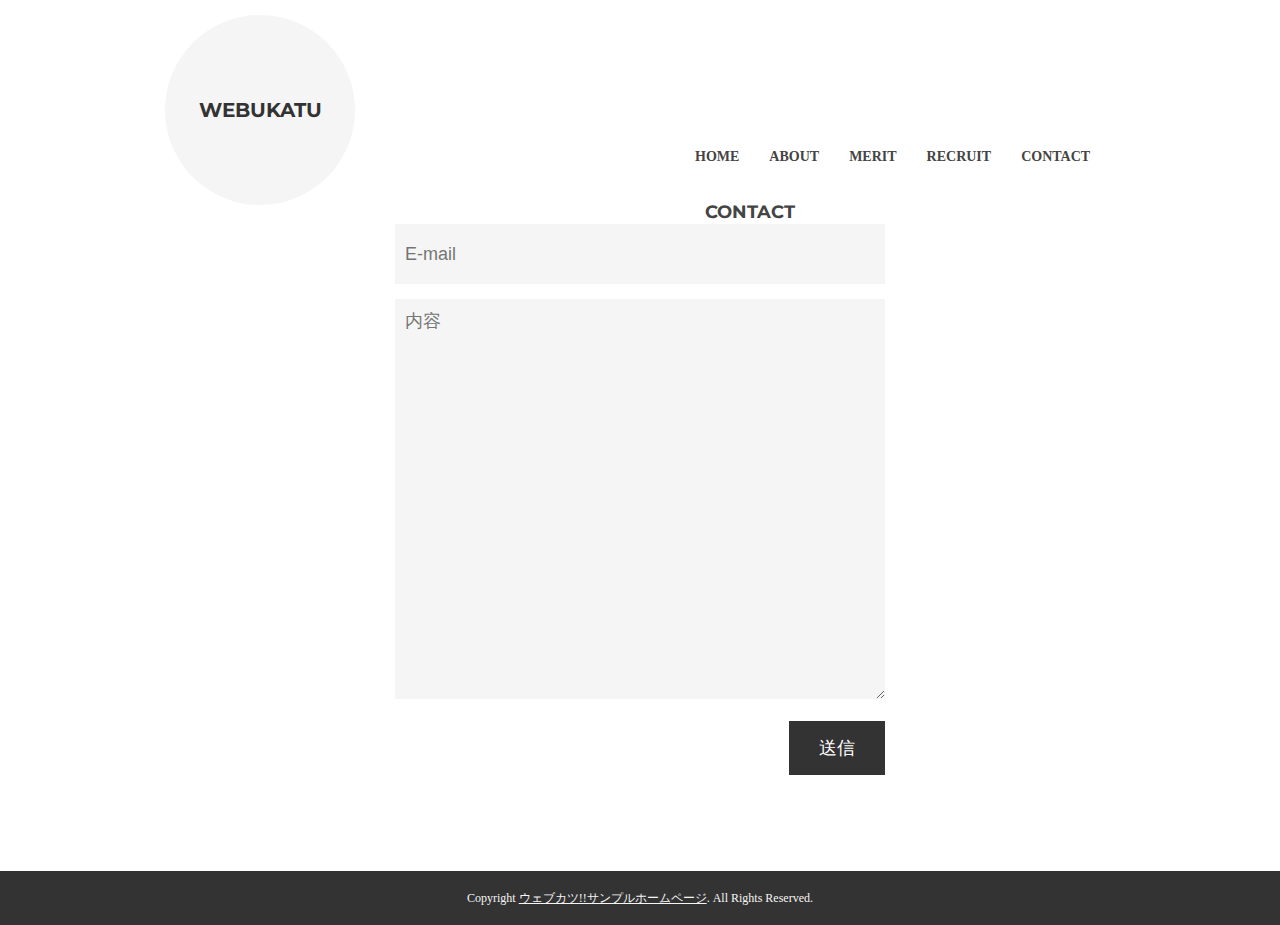
<file: contact.html>
<!DOCTYPE html>
<html lang="ja">

<head>
    <meta charset="utf-8">
    <title>サンプルホームページ</title>
    <link rel="stylesheet" type="text/css" href="css/style.css">
    <link href='http://fonts.googleapis.com/css?family=Montserrat:400,700' rel='stylesheet' type='text/css'>
</head>

<body>
    <header class="site-width">
        <h1><a href="index.html">WEBUKATU</a></h1>
        <nav id="top-nav">
            <ul>
                <li><a href="index.html">HOME</a></li>
                <li><a href="#about">ABOUT</a></li>
                <li><a href="#merit">MERIT</a></li>
                <li><a href="#recruit">RECRUIT</a></li>
                <li><a href="contact.html">CONTACT</a></li>
            </ul>
        </nav>
    </header>
    <div id="main">

        <!-- Contact -->
        <section id="contact" class="site-width">
            <h1 class="title">CONTACT</h1>
            <form>
                <input type="text" placeholder="E-mail" name="email"><br />
                <textarea cols="100" rows="10" placeholder="内容" name="comment"></textarea><br />
                <input type="submit" name="submit" value="送信">
            </form>
        </section>

    </div>
    <footer>
        Copyright <a href="http://webukatu.com/">ウェブカツ!!サンプルホームページ</a>. All Rights Reserved.
    </footer>
</body>

</html>
</file>
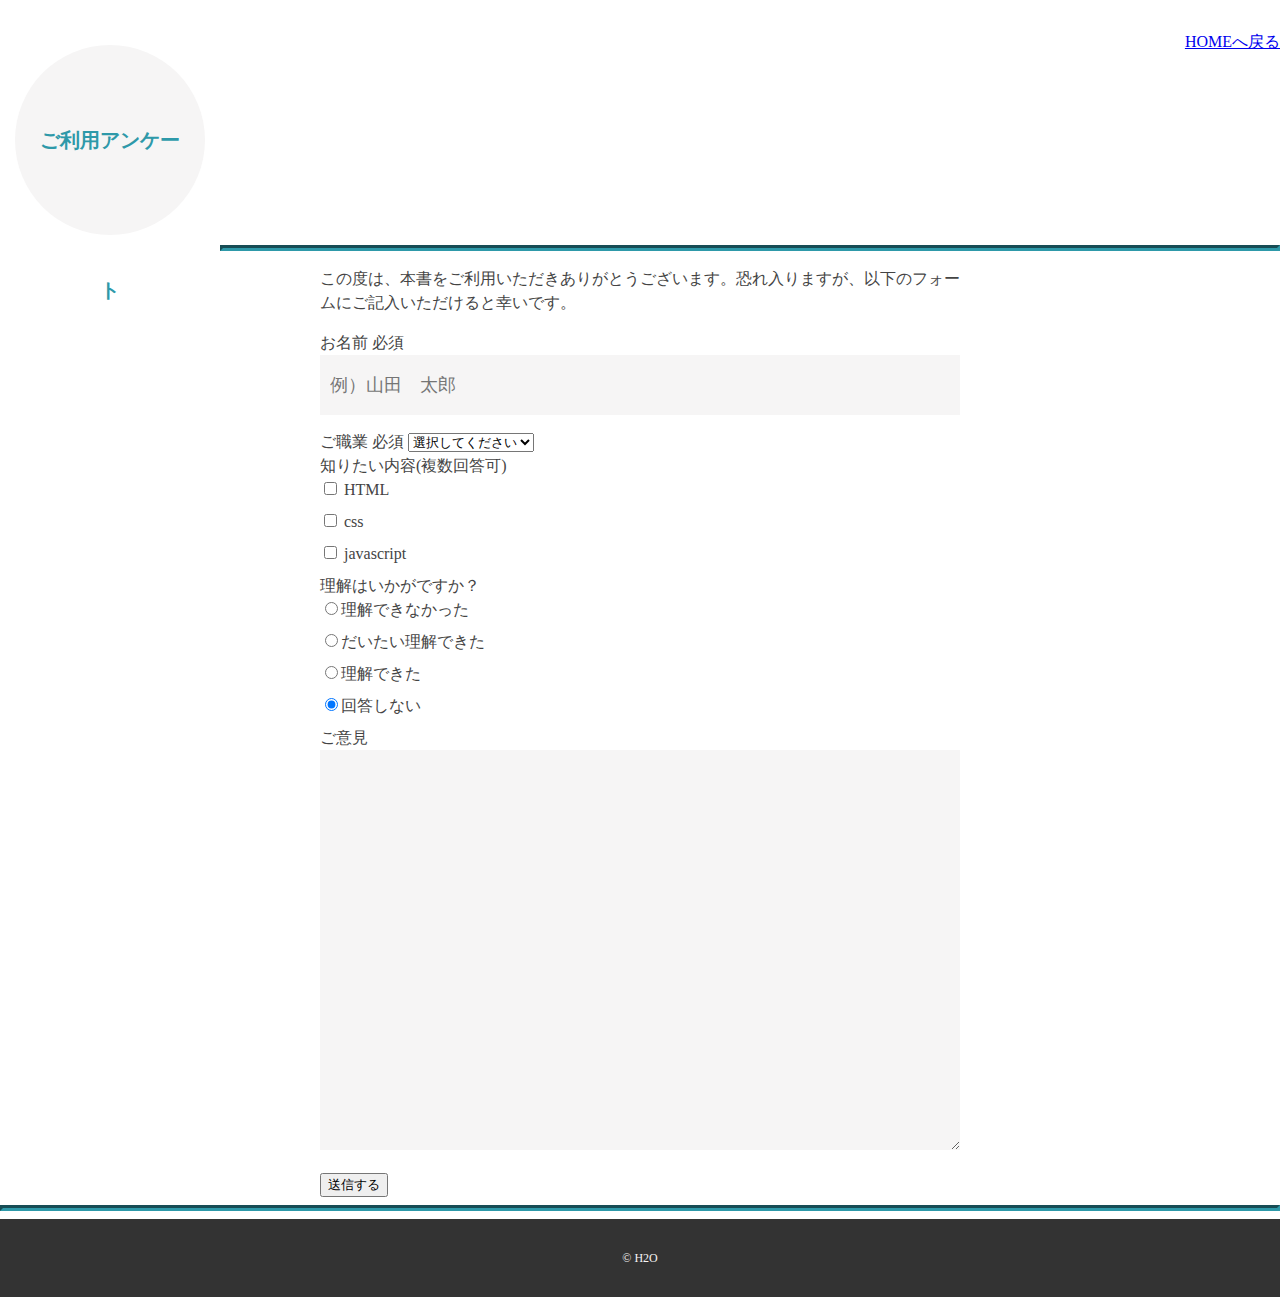
<file: info.html>
<!DOCTYPE html>
<html>

<head>
    <meta charset="UTF-8">
    <meta name="viewport" content="width=device-width, initial-scale=1.0">
    <link rel="stylesheet" href="https://stackpath.bootstrapcdn.com/bootstrap/4.5.0/css/bootstrap.min.css"
        integrity="sha384-9aIt2nRpC12Uk9gS9baDl411NQApFmC26EwAOH8WgZl5MYYxFfc+NcPb1dKGj7Sk" crossorigin="anonymous">
    <link rel="stylesheet" href="css/style.css">

    <title>ご利用アンケート</title>
</head>

<body>
    <div class="container">
        <header>
            <div class="row">
                <div class="col-sm-6">
                    <h1>ご利用アンケート</h1>
                </div>
                <div class="col-sm-6 align-right">
                    <a href="/">HOMEへ戻る</a>
                </div>
            </div>
        </header>
    </div>

    <hr>
    <div class="container">
        <form action="https://book.h2o-space.com/html/form.php" method="post" class="row">
            <div class="col-sm-8 offset-sm-2">
                <p>この度は、本書をご利用いただきありがとうございます。恐れ入りますが、以下のフォームにご記入いただけると幸いです。</p>

                <div class="form-group">
                    <label for="name">お名前 <span class="badge badge-danger">
                            必須</span></label>
                    <input type="text" id="name" name="name" class="form-control" placeholder="例）山田　太郎">
                </div>
                <div class="form-group">
                    <label for="job">ご職業 <span class="badge badge-danger">
                            必須</span></label>
                    <select name="job" id="job" class="form-control">
                        <option value="">選択してください</option>
                        <option value="会社員">会社員</option>
                        <option value="学生">学生</option>
                        <option value="その他">その他</option>
                    </select>
                </div>
                <div class="form-group">
                    <label>知りたい内容(複数回答可)</label>
                    <div class="checkbox">
                        <label>
                            <input type="checkbox" name="q1" value="html">
                            HTML
                        </label>
                    </div>
                    <div class="checkbox">
                        <label>
                            <input type="checkbox" name="q1" value="css">
                            css
                        </label>
                    </div>
                    <div class="checkbox">
                        <label>
                            <input type="checkbox" name="q1" value="javascript">
                            javascript
                        </label>
                    </div>
                </div>
                <div class="form-group">
                    <label>理解はいかがですか？</label>
                    <div>
                        <label class="radio-inline">

                            <input type="radio" name="q2" value="1">理解できなかった</label>
                    </div>
                    <div>
                        <label class="radio-inline">

                            <input type="radio" name="q2" value="2">だいたい理解できた</label>
                    </div>
                    <div>
                        <label class="radio-inline">

                            <input type="radio" name="q2" value="3">理解できた</label>
                    </div>
                    <div>
                        <label class="radio-inline">

                            <input type="radio" name="q2" value="4" checked>回答しない</label>
                    </div>
                </div>
                <div class="form-group">
                    <label for="message">ご意見</label>
                    <textarea name="message" rows="10" class="form-control"></textarea>
                </div>
                <button type="submit" class="btn btn-primary">送信する</button>
            </div>
    </div>

    </form>
    </div>
    <hr>

    <div class=" container">
        <footer>
            <p>&COPY; H2O</p>
        </footer>
    </div>
</body>

</html>
</file>
<file: css/style.css>
header{
    margin-top: 30px;
    color: #2e99a9;
}
hr{
    border-width: 3px;
    border-color: #2e99a9;
}
h1{
    font-size: 18px;
    font-weight: bold;
    margin: 0;
}
.align-right{
    text-align: right;
}


body{
    color: #444;
    margin: 0;
    padding: 0;
    line-height: 150%;
}

/*トップバナー*/
#top-baner{
    width: 100%;
}

/*ヘッダー部分*/
header{
    margin-bottom: 15px;
    height: 200px;
}
header h1{
    font-size: 20px;
    font-family: 'Montserrat', sans-serif;
    margin: 15px;
  padding: 20px;
    text-align: center;
    float: left;
  height: 150px;
    width: 150px;
    background: #f6f5f5;
    border-radius: 100px;
    -webkit-border-radius: 100px;
    -moz-border-radius: 100px;
    line-height: 150px;
}
header h1 a{
    color: #333;
    text-decoration: none;
}

/*ナビゲーション*/
#top-nav{
    float: right;
    width: 500px;
    height: 200px;
    position: relative;
}
nav a{
    padding: 10px 15px;
    color: #444;
    text-decoration: none;
    font-size: 14px;
    font-weight: bold;
}
nav a:hover{
    text-decoration: underline;
}
#top-nav ul{
    height: 40px;
    width: 450px;
    position: absolute;
    bottom: 0;
    right: 0;
    list-style: none;
}
#top-nav ul li{
    float: left;
}

/*コンテンツ横幅*/
.site-width{
    width: 980px;
    margin: 0 auto;
}

section h1.title{
    font-family: 'Montserrat', sans-serif;
    text-align: center;
}
#about , #merit , #recruit{
    margin-top: 80px;
    margin-bottom: 80px;
}

/*パネル*/
.panel{
    background: #f6f5f5;
    border: 1px solid #eee;
    border-radius: 3px;
    -webkit-border-radius: 3px;
    -moz-border-radius: 3px;
  margin: 0 15px;
  padding: 15px;
  width: 30%;
  float: left;
  box-sizing: border-box;
    min-height: 380px;
}
.panel h2{
    color: #333;
    text-align: center;
}

/*テーブル*/
table{
    background: rgb(246,246,246);
    border: 1px solid #eee;
    width: 100%;
    border-radius: 3px;
    -webkit-border-radius: 3px;
    -moz-border-radius: 3px;
    padding: 10px;
    margin: 10px 0;
    text-align: left;
    font-size: 14px;
}
th,td{
    padding: 5px 0;
    border-bottom: 1px dotted #ccc;
}
table thead tr th{
    color: #333;
    padding-bottom: 15px;
}
table thead tr th.color1{
    color: rgb(230,140,31);
    font-size: 18px;
}
table tbody th{
    color: rgb(142,130,113);
}

#merit{
    overflow: hidden;
}

/*フッター*/
footer{
    font-size: 12px;
    padding: 15px;
    background: #333;
    text-align: center;
    color: #f6f5f5;
}
footer a{
    color: #f6f5f5;
}

/*contact*/
#contact{
    margin-bottom: 150px;
}

/*フォーム*/
form{
    width: 50%;
    margin: 0 auto;
}
input,textarea{
    font-size: 18px;
    margin-bottom: 15px;
}
input[type="text"]{
    width: 100%;
    height: 60px;
    border: none;
    background: #f6f5f5;
    padding: 10px;
    box-sizing: border-box;
}
textarea{
    width: 100%;
    height: 400px;
    border: none;
    background: #f6f5f5;
    padding: 10px;
    box-sizing: border-box;
}
input[type="submit"]{
    background: #333;
    border: none;
    padding: 15px 30px;
    color: white;
    float: right;
}
</file>
